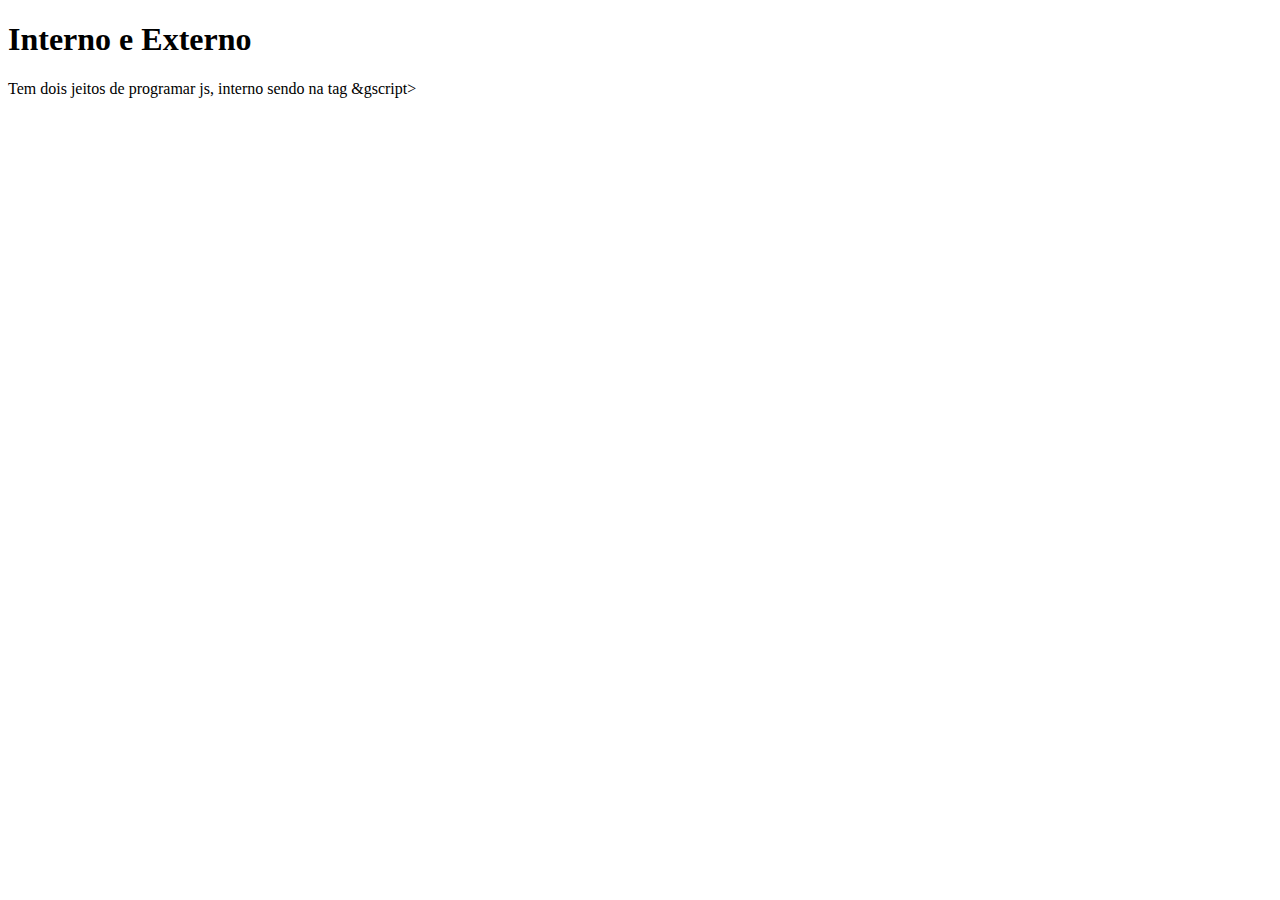
<file: JS/Aula1.html>
<!DOCTYPE html>
<html lang="pt-br">
<head>
    <meta charset="UTF-8">
    <meta name="viewport" content="width=device-width, initial-scale=1.0">
    <title>Aula 1 - Interno e Externo</title>
</head>
<body>
    <h1>Interno e Externo</h1>
    <p>Tem dois jeitos de programar js, interno sendo na tag &gscript></script> </p>
</body>
</html>
</file>
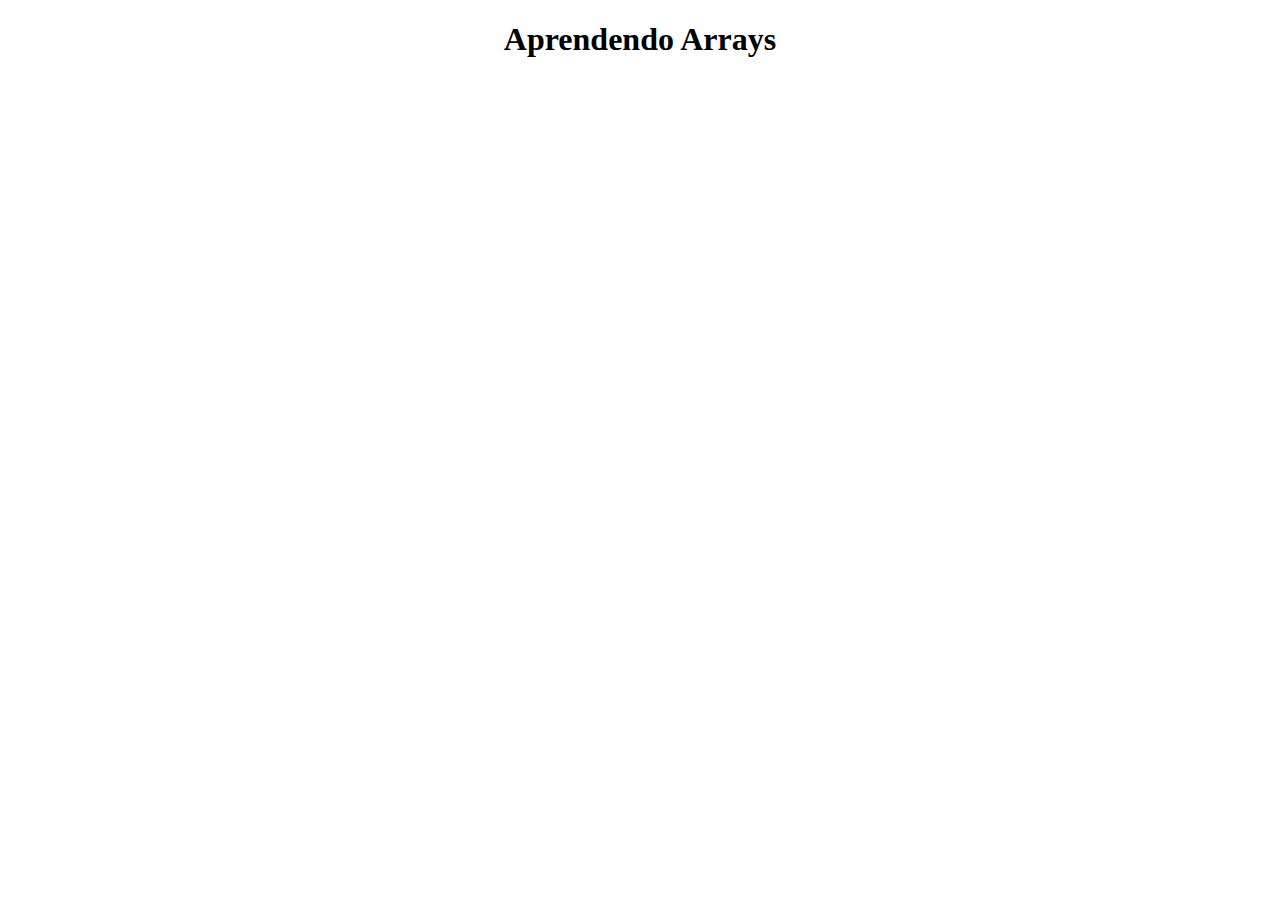
<file: JS/Aula11.html>
<!DOCTYPE html>
<html lang="pt-br">
<head>
    <meta charset="UTF-8">
    <meta name="viewport" content="width=device-width, initial-scale=1.0">
    <title>Aula 11 - Arrays</title>
    <link rel="stylesheet" href="style.css">
</head>
<body>
    <h1>Aprendendo Arrays</h1>
    <p></p>
    <script src="javascript.js"></script>
</body>
</html>
</file>
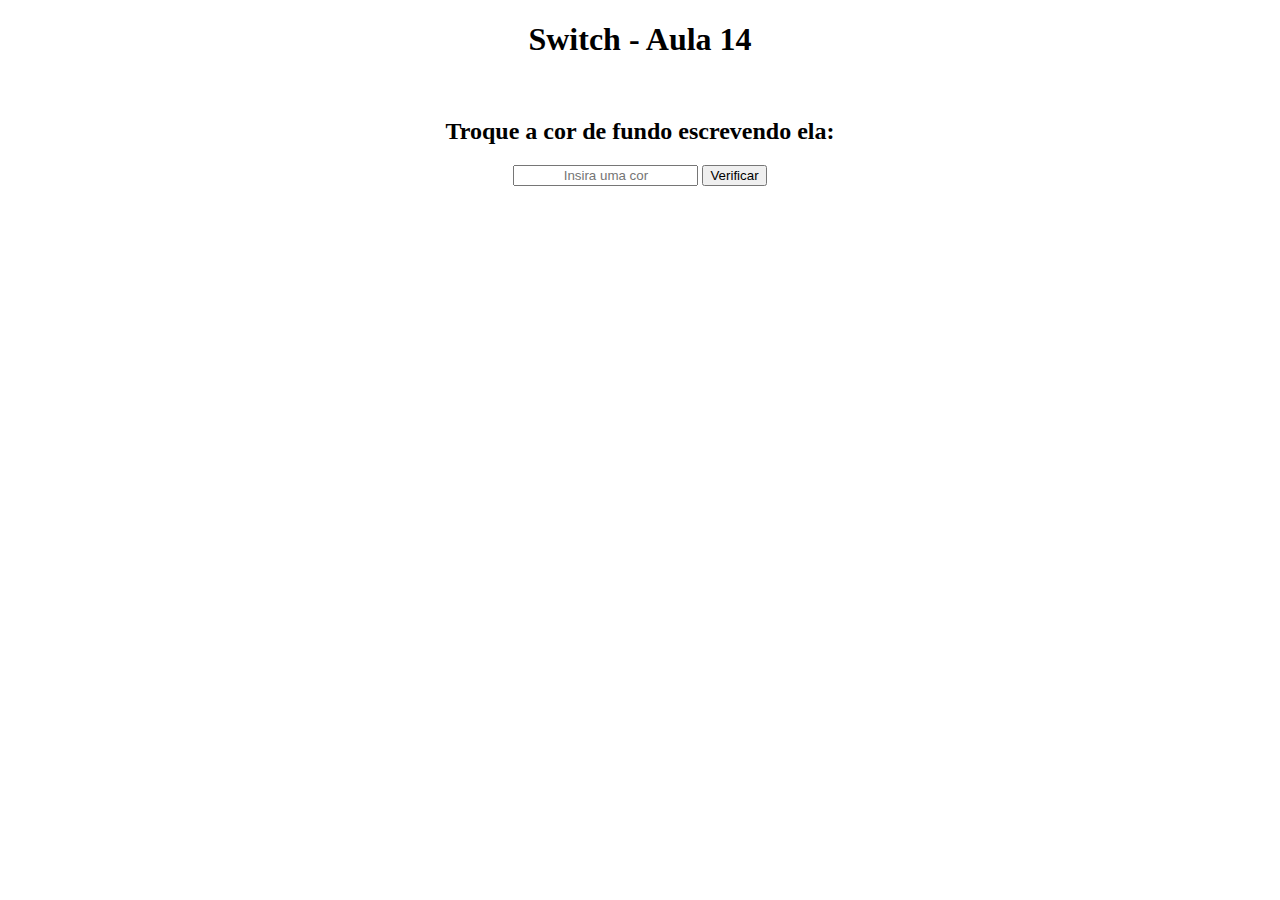
<file: JS/Aula14.html>
<!DOCTYPE html>
<html lang="pt-br">
<head>
    <meta charset="UTF-8">
    <meta name="viewport" content="width=device-width, initial-scale=1.0">
    <title>Aula 14-Switch</title>
    <link rel="stylesheet" href="style.css">
</head>
<body>
    <h1>Switch - Aula 14</h1>
    <p id="teste14"></p><br>
    <h2>Troque a cor de fundo escrevendo ela:</h2>
    <input type="text" id="cor" style="text-align: center;" placeholder="Insira uma cor">
    <button onclick="diaDaSemana()">Verificar</button>
    <script src="javascript.js"></script>
</body>
</html>
</file>
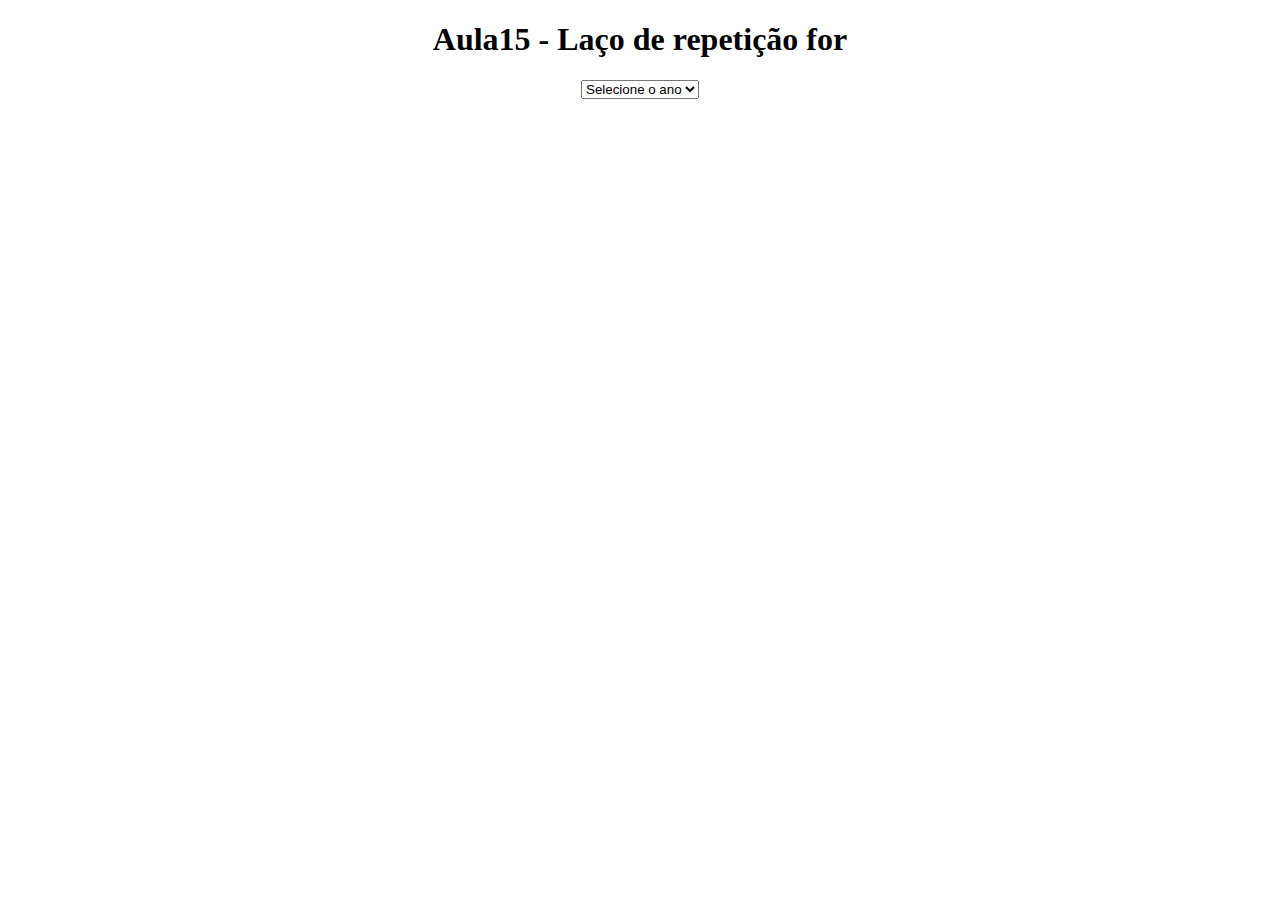
<file: JS/Aula15.html>
<!DOCTYPE html>
<html lang="pt-br">
<head>
    <meta charset="UTF-8">
    <meta name="viewport" content="width=device-width, initial-scale=1.0">
    <title>Aula 15-Laço de repetição</title>
    <link rel="stylesheet" href="style.css">
</head>
<body>
    <h1>Aula15 - Laço de repetição for</h1>
    <p id="teste15"></p>
    <select id="ano">
        <option selected disabled>Selecione o ano</option>
    </select>
    <script src="javascript.js"></script>
</body>
</html>
</file>
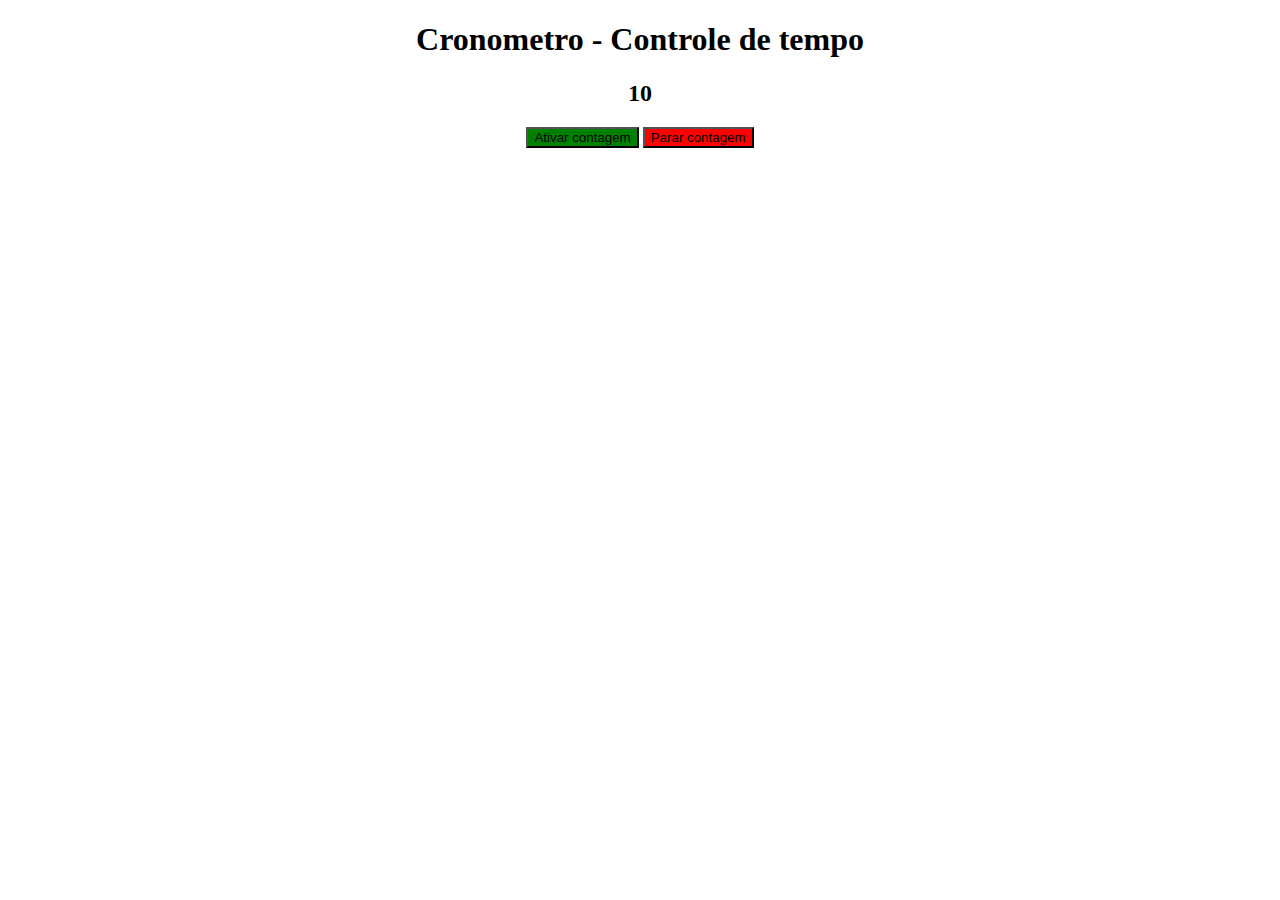
<file: JS/Aula16.html>
<!DOCTYPE html>
<html lang="pt-br">
<head>
    <meta charset="UTF-8">
    <meta name="viewport" content="width=device-width, initial-scale=1.0">
    <title>Aula 16 SetTimeout e SetInterval</title>
    <link rel="stylesheet" href="style.css">
</head>
<body>
    <h1>Cronometro - Controle de tempo</h1>
    <h2 id="tempo">10</h2>
    <button class="start" onclick="cronometro1()">Ativar contagem</button>
    <button class="stop" onclick="parartempo2()">Parar contagem</button>
    <script src="javascript.js"></script>
</body>
</html>
</file>
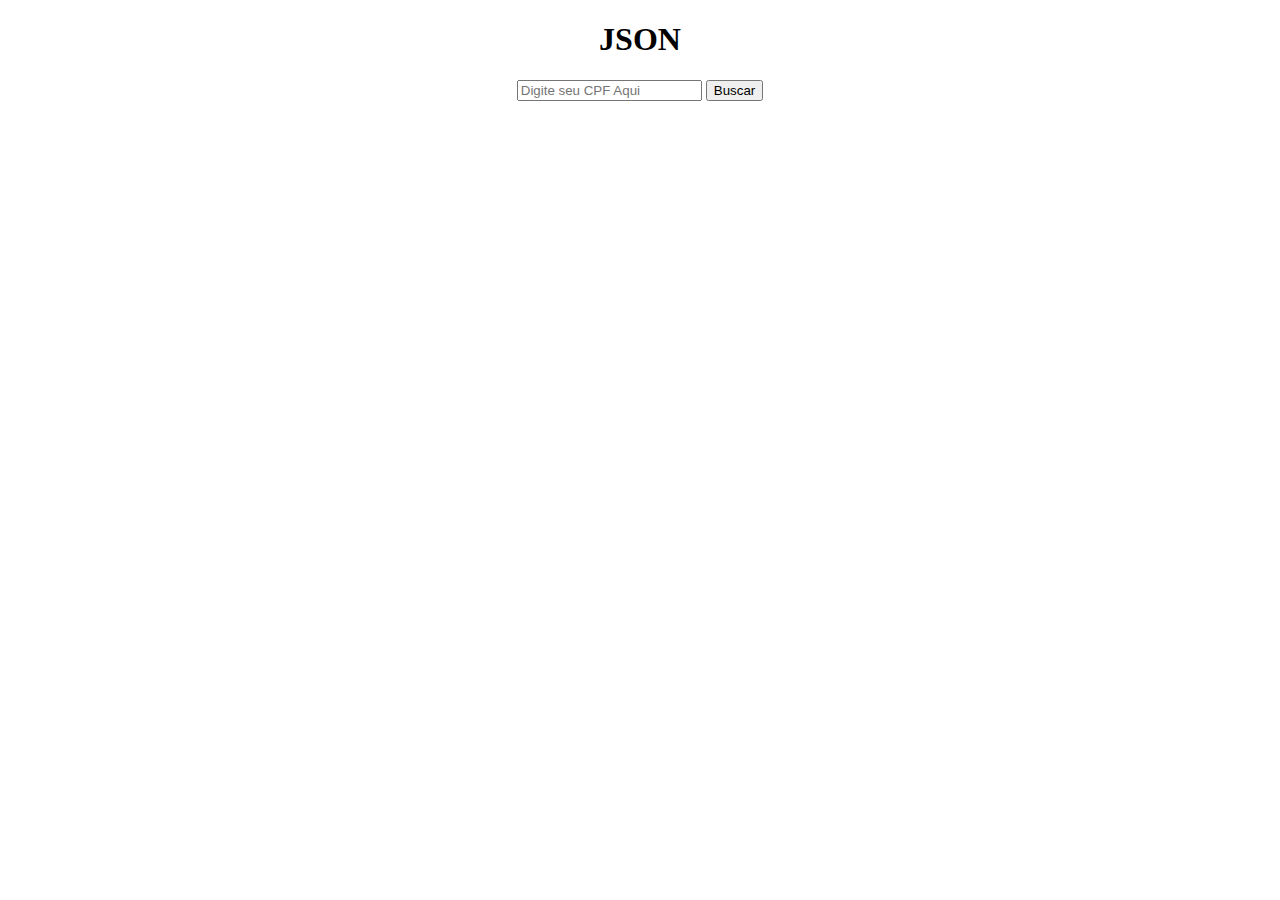
<file: JS/Aula19.html>
<!DOCTYPE html>
<html lang="pt-br">
<head>
    <meta charset="UTF-8">
    <meta name="viewport" content="width=device-width, initial-scale=1.0">
    <title>Aula 19- JSON</title>
    <link rel="stylesheet" href="style.css">
</head>
<body>
    <h1>JSON</h1>
    <!--<pre id="area"></pre>
    <pre id="viaacep"></pre>
    -->
    <input type="number" placeholder="Digite seu CPF Aqui" id="RecebeDado">
    <button onclick="buscarCEP()">Buscar</button>
    <p id="paragrafo"></p>
    <script src="javascript.js"></script>
</body>
</html>
</file>
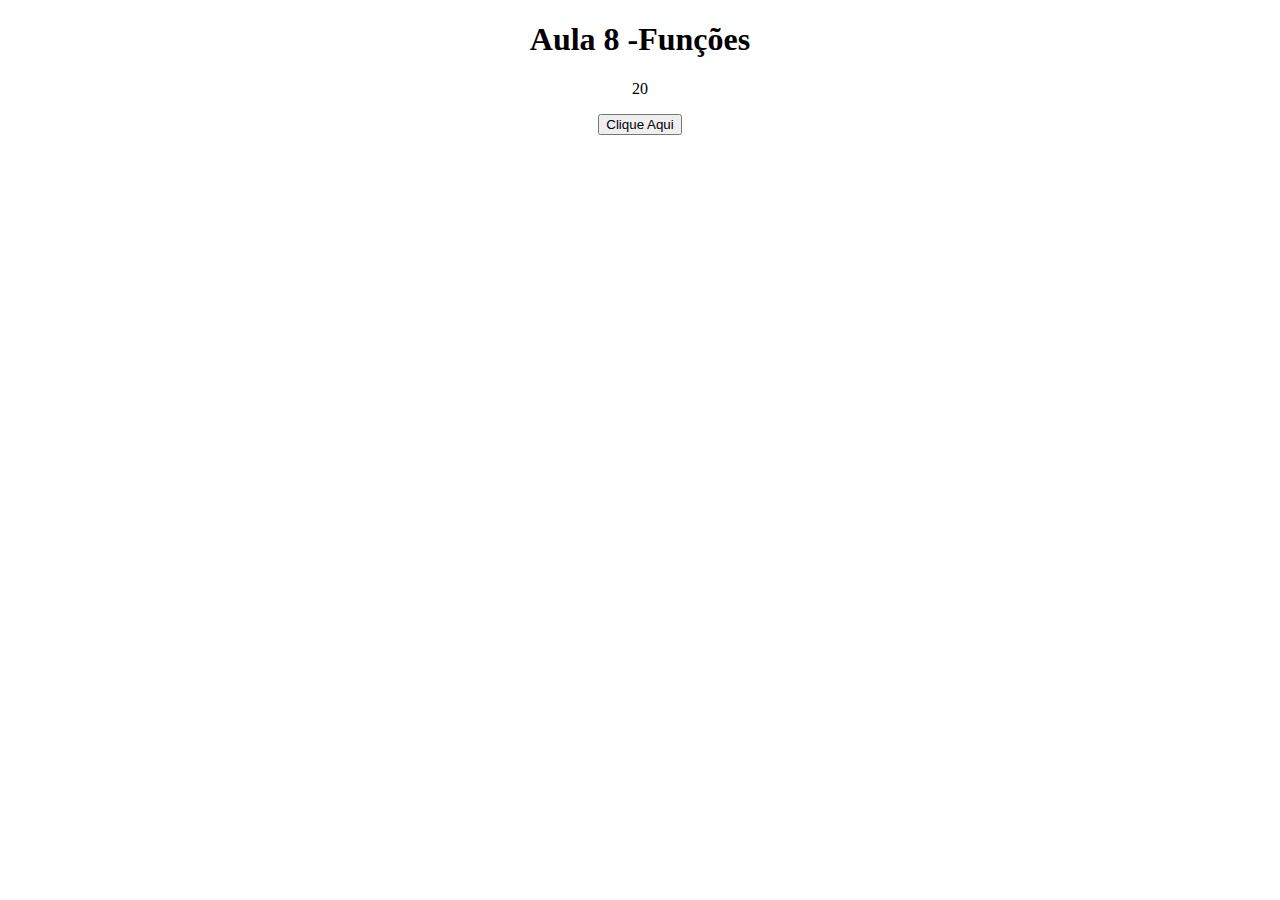
<file: JS/Aula8.html>
<!DOCTYPE html>
<html lang="pt-br">
<head>
    <meta charset="UTF-8">
    <meta name="viewport" content="width=device-width, initial-scale=1.0">
    <title>Aula 8 - Funções</title>
    <style>
        body{
            text-align: center;
        }
    </style>
</head>
<body>
    <h1>Aula 8 -Funções</h1>
    <p id="texto"></p>
    <button onclick="alertaHello()">Clique Aqui</button>

    <script src="javascript.js"></script>
</body>
</html>
</file>
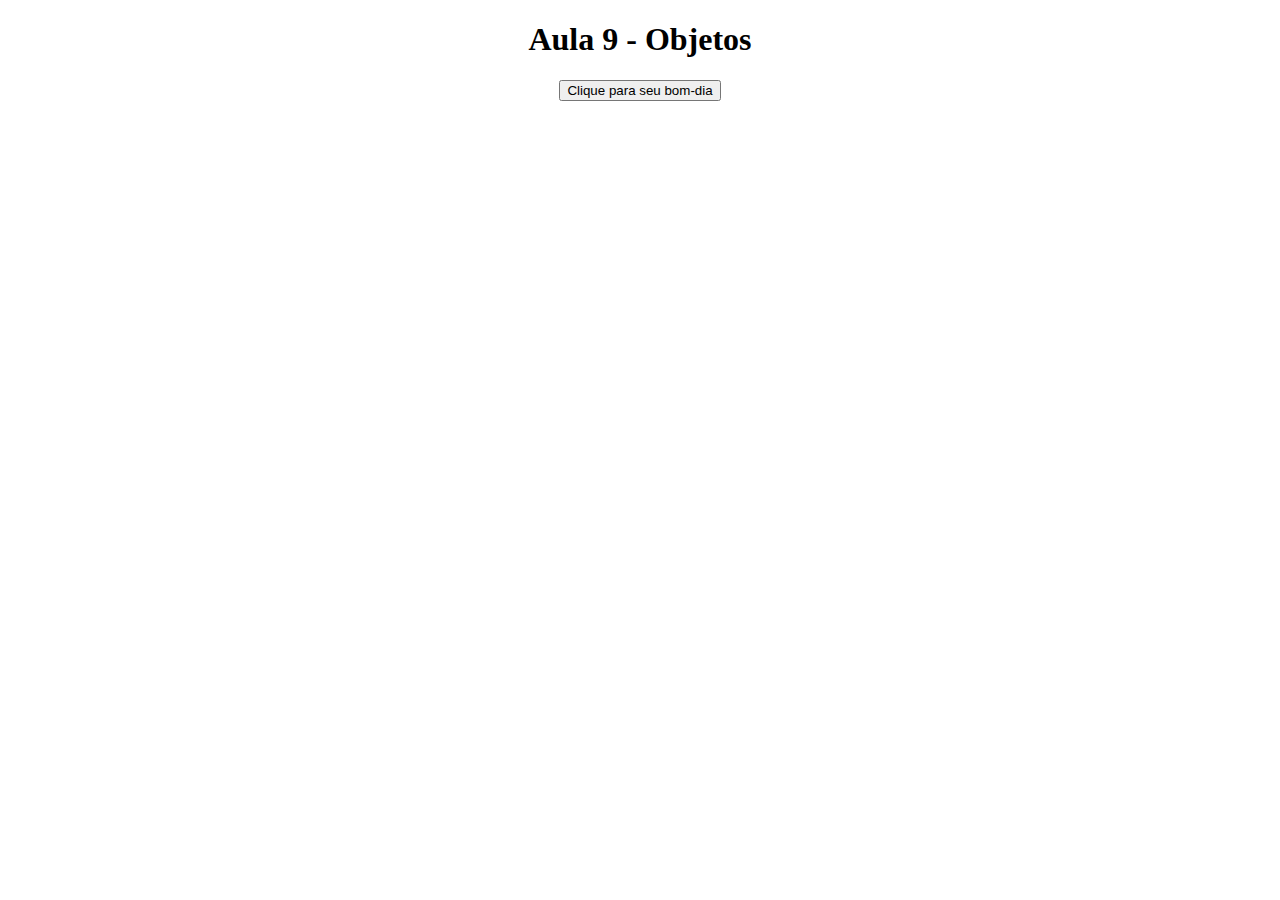
<file: JS/Aula9.html>
<!DOCTYPE html>
<html lang="pt-br">
<head>
    <meta charset="UTF-8">
    <meta name="viewport" content="width=device-width, initial-scale=1.0">
    <title>Aula 9 -Objetos</title>
    <link rel="stylesheet" href="style.css">
</head>
<body>
    <h1>Aula 9 - Objetos</h1>
    <button onclick="alertaHello()">Clique para seu bom-dia</button>
    <script src="javascript.js"></script>
</body>
</html>
</file>
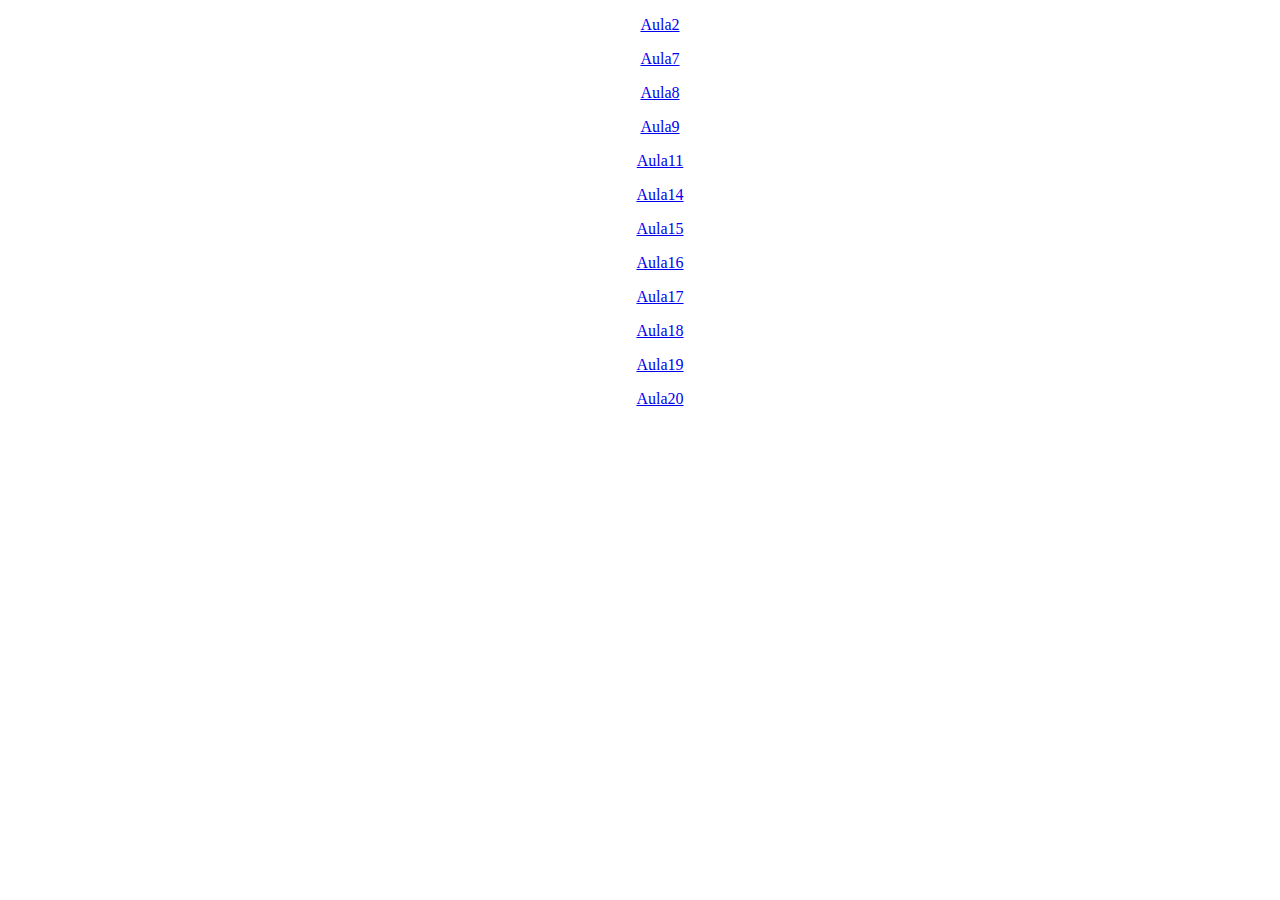
<file: JS/inicio.html>
<!DOCTYPE html>
<html lang="pt-br">
<head>
    <meta charset="UTF-8">
    <meta name="viewport" content="width=device-width, initial-scale=1.0">
    <title>Inicio</title>
    <link rel="stylesheet" href="style.css">
</head>
<body>
    <li>
        <ul><a href="Aula2.html">Aula2</a></ul>
        <ul><a href="Aula7.html">Aula7</a></ul>
        <ul><a href="Aula8.html">Aula8</a></ul>
        <ul><a href="Aula9.html">Aula9</a></ul>
        <ul><a href="Aula11.html">Aula11</a></ul>
        <ul><a href="Aula14.html">Aula14</a></ul>
        <ul><a href="Aula15.html">Aula15</a></ul>
        <ul><a href="Aula16.html">Aula16</a></ul>
        <ul><a href="Aula17.html">Aula17</a></ul>
        <ul><a href="Aula18.html">Aula18</a></ul>
        <ul><a href="Aula19.html">Aula19</a></ul>
        <ul><a href="Aula20/index.html">Aula20</a></ul>
    </li>
    <script src="javascript.js"></script>
</body>
</html>
</file>
<file: JS/style.css>
body{
    text-align: center;
}
.start{
    background-color: green;
    text-align: center;
}
.stop{
    background-color: red;
    text-align: center;

 }
</file>
